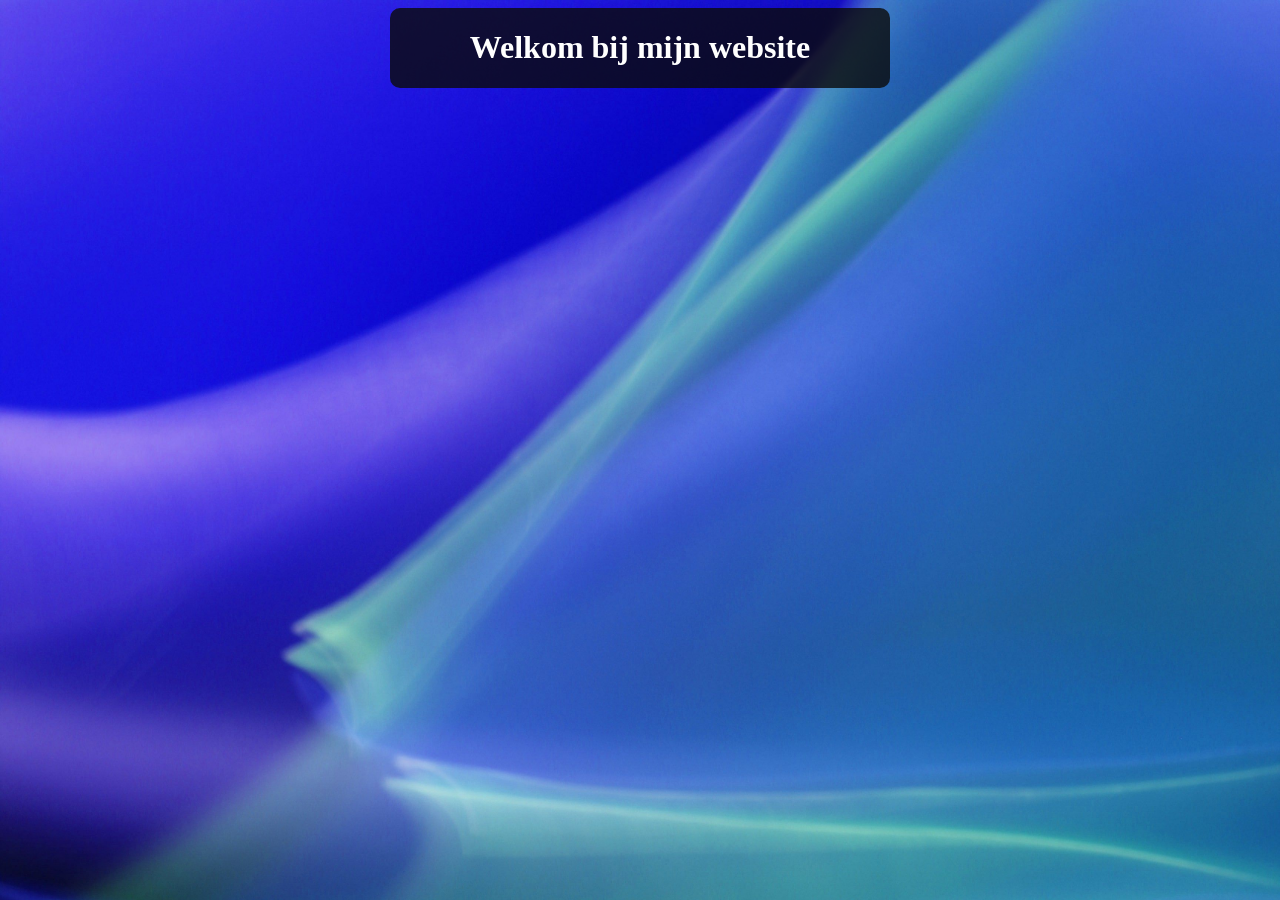
<file: index.html>
<!DOCTYPE html>
<html lang="en">
<head>
    <meta charset="UTF-8">
    <title>Title</title>
    <link rel="stylesheet" href="css.css">
</head>
<body>
<div class="container">
    <h1>Welkom bij mijn website</h1>
</div>
</body>
</html>
</file>
<file: css.css>
body {
    justify-content: center;
    display: flex;
    color: white;
    background-image: url("pexels-diva-30887566.jpg");
    background-size: 100%;
}

.container {
    width: 500px;
    height: 80px;
    background-color: rgb(10, 10, 10, 0.8);
    justify-content: center;
    display: flex;
    border: 1px rgb(10, 10, 10, 0.8);
    border-radius: 10px;
}
</file>
